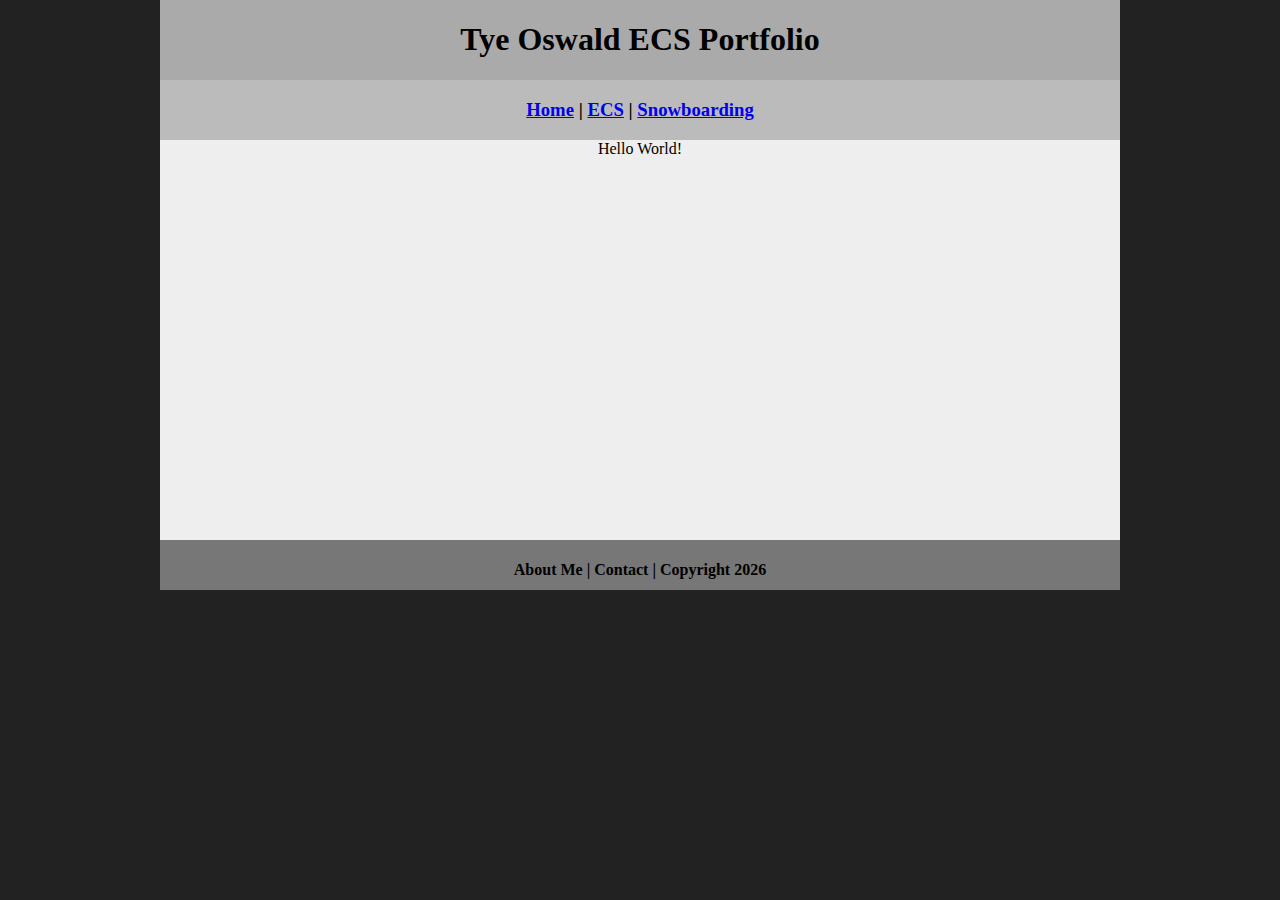
<file: index.html>
<!DOCTYPE html>
<html class="homePage">
<head>
	<!-- This is a comment! Text here will be ignored by the browser. -->
	<meta charset="UTF-8">
	<title>Tye Oswald ECS Portfolio</title>
	<link href="myCSS.css" rel="stylesheet" type="text/css">
</head>
<body>
<div class="container">
  <div class="header">
  	<h1>Tye Oswald ECS Portfolio</h1>
  </div>
  <div class="nav">
    <h3> <a href="index.html">Home</a> | <a href="ecs/index.html">ECS</a> | <a href="Snowboarding/index.html">Snowboarding</a> </h3>
  </div>
  <div class="content">Hello World!</div>
  <div class="footer">
    <h4>About Me | Contact | Copyright 2026</h4>
  </div>
</div>
</body>
</html>
</file>
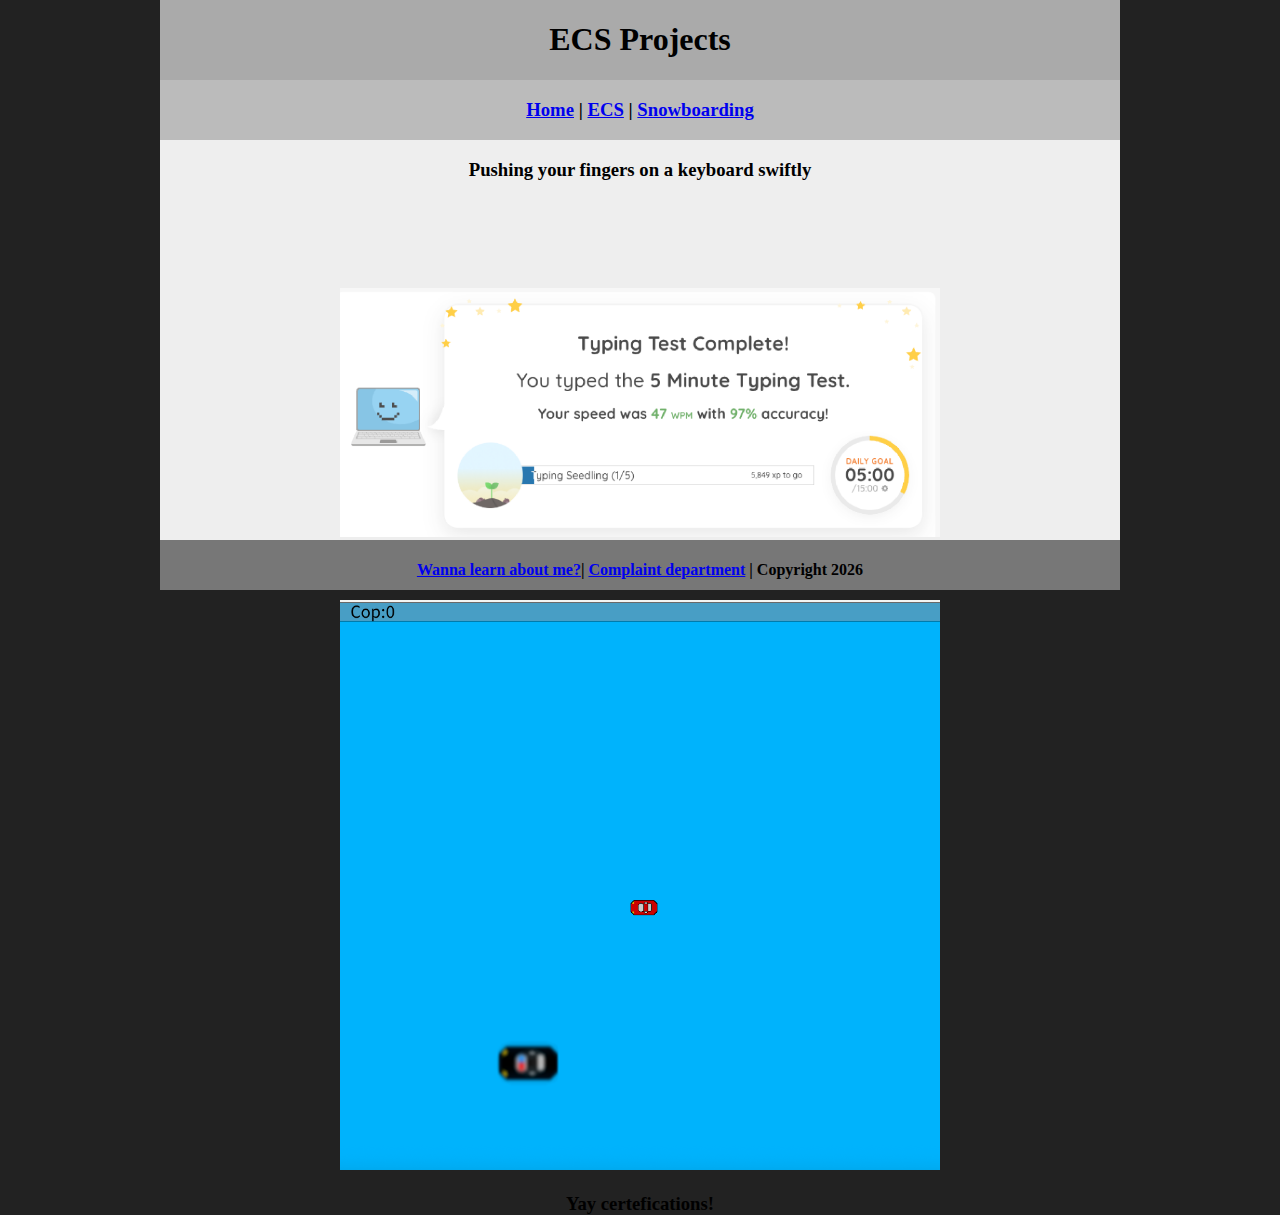
<file: ecs/index.html>
<!DOCTYPE html>
<html class="homePage">
<head>
	<!-- This is a comment! Text here will be ignored by the browser. -->
	<meta charset="UTF-8">
	<title>ECS Projects</title>
	<link href="../myCSS.css" rel="stylesheet" type="text/css">
</head>
<body>
<div class="container">
  <div class="header">
  	<h1>ECS Projects</h1>
  </div>
  <div class="nav">
    <h3> <a href="../index.html">Home</a> | <a href="index.html">ECS</a> | <a href="../Snowboarding/index.html">Snowboarding</a> </h3>
  </div>
  <div class="content">
<h3>Pushing your fingers on a keyboard swiftly</h3>
	    <img src="../images/TypingTest.png" alt="Type" width="600" >
	  
	  <h3>ECS Projects</h3>
	    <img src="../images/ShapeGame.png" alt="Type" width="600" >
	  
	  <h3>Yay certefications!</h3>

  </div>
  <div class="footer">
    <h4><a href="../aboutme.html">Wanna learn about me?</a>| <a href="mailto:9649030@graniteschools.org">Complaint department</a> | Copyright 2026</h4>
  </div>
</div>
</body>
</html>
</file>
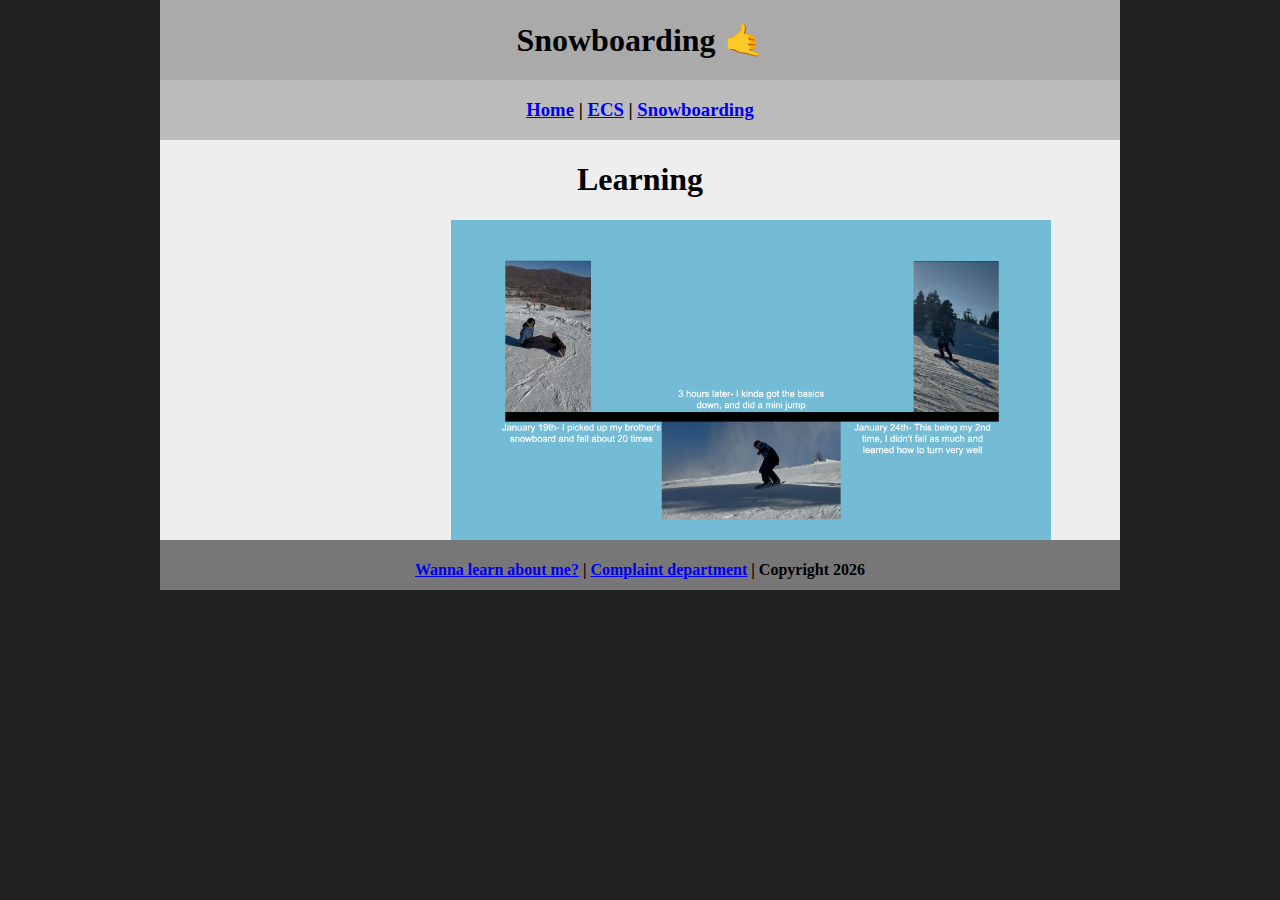
<file: Snowboarding/index.html>
<!DOCTYPE html>
<html class="homePage">
<head>
	<!-- This is a comment! Text here will be ignored by the browser. -->
	<meta charset="UTF-8">
	<title>Snowboarding 🤙</title>
	<link href="../myCSS.css" rel="stylesheet" type="text/css">
</head>
<body>
<div class="container">
  <div class="header">
  	<h1>Snowboarding 🤙</h1>
  </div>
  <div class="nav">
    <h3> <a href="../index.html">Home</a> | <a href="../ecs/index.html">ECS</a> | <a href="index.html">Snowboarding</a> </h3>
  </div>
  <div class="content">

<h1> Learning </h1>
The path to learning was not easy.
	  <img src="../images/Timeline.png" alt="Line" width="600" >
	  
	  
  </div>
  <div class="footer">
    <h4><a href="../aboutme.html">Wanna learn about me?</a> | <a href="mailto:9649030@graniteschools.org">Complaint department</a> | Copyright 2026</h4>
  </div>
</div>
</body>
</html>
</file>
<file: myCSS.css>
@charset "UTF-8";
/* This is a comment! Text here will be ignored by the browser. */
body {
	margin: 0 auto;
}
.homePage {
	background: #222222;
}
.container {
	width: 960px;
	margin: 0 auto;
}
.header {
	background: #AAAAAA;
	text-align: center;
	margin: 0px;
	padding: 5;
	float: left;
	width: 100%;
	height: 80px;
	
}
.nav {
	background: #BBBBBB;
	margin: 0px;
	padding: 5;
	float: left;
	width: 100%;
	height: 60px;
	text-align: center;
}
.content {
	background: #EEEEEE;
	margin: 0px;
	float: left;
	width: 100%;
	height: 400px;
	text-align: center;
}
.footer {
	background: #777777;
	margin: 0px;
	float: left;
	width: 100%;
	height: 50px;
	text-align: center;
}
</file>
